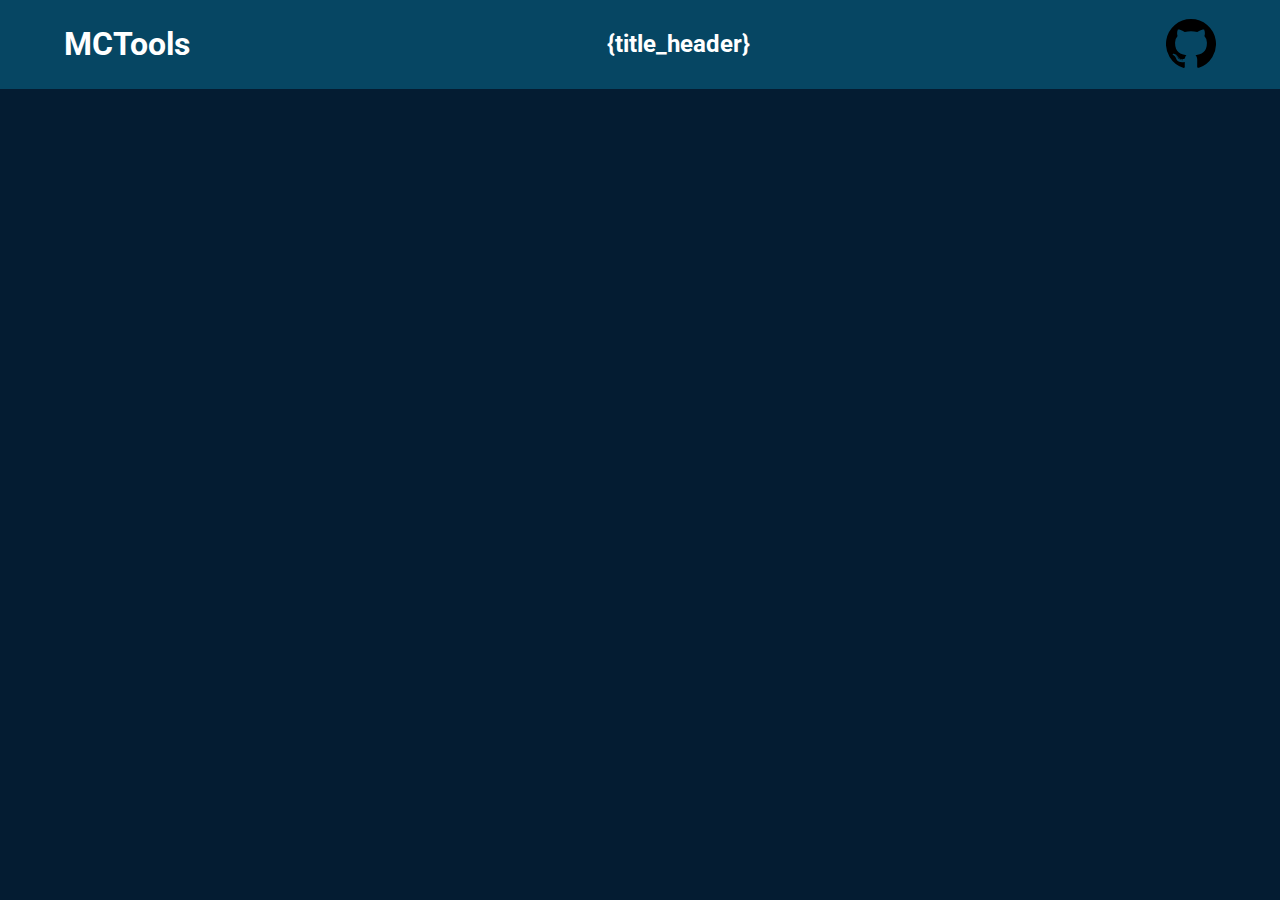
<file: src/template.html>
<!DOCTYPE html>
<html lang="en">
<head>
    <meta charset="UTF-8">
    <meta http-equiv="X-UA-Compatible" content="IE=edge">
    <meta name="viewport" content="width=device-width, initial-scale=1.0">
    <title>{title} | MCTools</title>
    <link rel="stylesheet" href="css/style.css">
</head>
<body>
    <header>
        <h1 class="header">MCTools</h1>
        <h2 class="header">{title_header}</h2>
        <a id="github" href="https://github.com/twboom/mctools">
            <img id="github-link" src="assets/github.svg" alt="GitHub">
        </a>
    </header>
    <main>
        
    </main>
</body>
</html>
</file>
<file: src/css/style.css>
@import url('https://fonts.googleapis.com/css2?family=Roboto:ital,wght@0,100;0,300;0,400;0,500;0,700;0,900;1,100;1,300;1,400;1,500;1,700;1,900&display=swap');
@import url('https://fonts.googleapis.com/css2?family=Roboto+Mono:ital,wght@0,100;0,200;0,300;0,400;0,500;0,600;0,700;1,100;1,200;1,300;1,400;1,500;1,600;1,700&display=swap');

:root {
    --darkest: #041C32;
    --darker: #04293A;
    --dark: #064663;
    --light: #ECB365;
    --lighter: #F7F6E7;
    --lightest: #ffffff;
}

html {
    background-color: var(--darkest);
    padding: 0;
    font-family: 'Roboto';
}

body {
    margin: 0;
}

header {
    background-color: var(--dark);
    color: var(--lightest);

    margin: 0;
    padding-top: 4px;
    padding-bottom: 4px;
    padding-left: 5%;
    padding-right: 5%;
    
    display: flex;
    justify-content: space-between;
    align-items: center;
}

h1.header > a {
    color: var(--lightest);
    text-decoration: none;
}

div.panel {
    background-color: var(--lightest);
    width: 50%;
    margin: 16px auto;
    padding: 8px;
    border-radius: 8px;
}

/* Scrollbar */

/* width */
::-webkit-scrollbar {
    display: block;
    width: 10px;
}

/* Track */
::-webkit-scrollbar-track {
    background: #ffffff00;
    height: 50px;
}

/* Handle */
::-webkit-scrollbar-thumb {
    background: #ababab;
    border: hidden;
    border-radius: 10px;
    max-height: 50px;
}

/* Handle on hover */
::-webkit-scrollbar-thumb:hover {
    background: #777777;
}

/* Responsive */
@media screen and (max-width: 1080px) {
    
    div.panel {
        width: 90%;
    }

}

a#github {
    font-size: 0;
    border-radius: 50%;
}

a#github:focus {
    outline: solid 2px #ccc;
}

img#github-link {
    width: 50px;
    height: 50px;
    transition: filter 0.2s, transform 0.2s, width 0.2s, height 0.2s;
    transform: translateY(-.5px);
}

img#github-link:hover {
    filter: invert(0.3);
}

img#github-link:active, img#github-link:focus {
    outline: none;
    transform: translateY(-.5px) scale(0.95);
}

img#github-link:focus {
    outline: none;
}

@media (prefers-color-scheme: dark) {
    img#github-link {
        filter: invert(1);
    }

    img#github-link:hover {
        filter: invert(0.7);
    }
}
</file>
